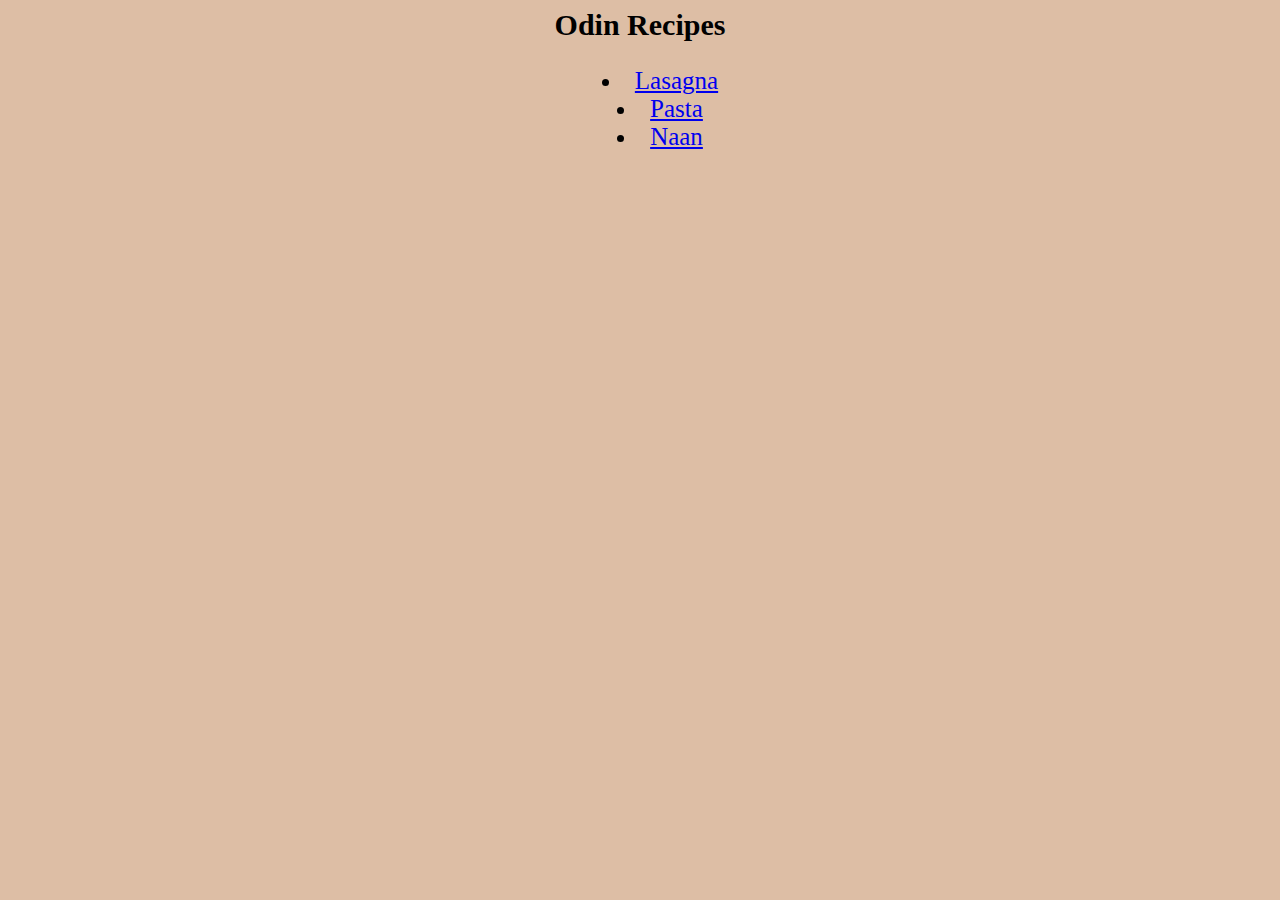
<file: index.html>
<DOCTYPE! html>
<html lang="en">
    <head>
        <meta charset="utf-8">
        <title>Odin Recipes</title>
        <link rel="stylesheet" href="./css/styles.css">
    </head>

    <body class="main">
        <h1>Odin Recipes</h1>
        <ul class="lists">
            <li><a href="./recipes/lasagna.html">Lasagna</a></li>
            <li><a href="./recipes/pasta.html">Pasta</a></li>
            <li><a href="./recipes/naan.html">Naan</a></li>
        </ul>

    </body>
</html>
</file>
<file: css/styles.css>
.main {
    background-color: #DDBEA5;
}

.main h1 {
    text-align: center;
    font-family: "Verdana", 'sans-serif';
    font-size: 30px;
}

.main .lists {
    font-size: 25px;
    font-family: 'sans-serif';
    text-align: center;
    list-style-position: inside;
}
</file>
